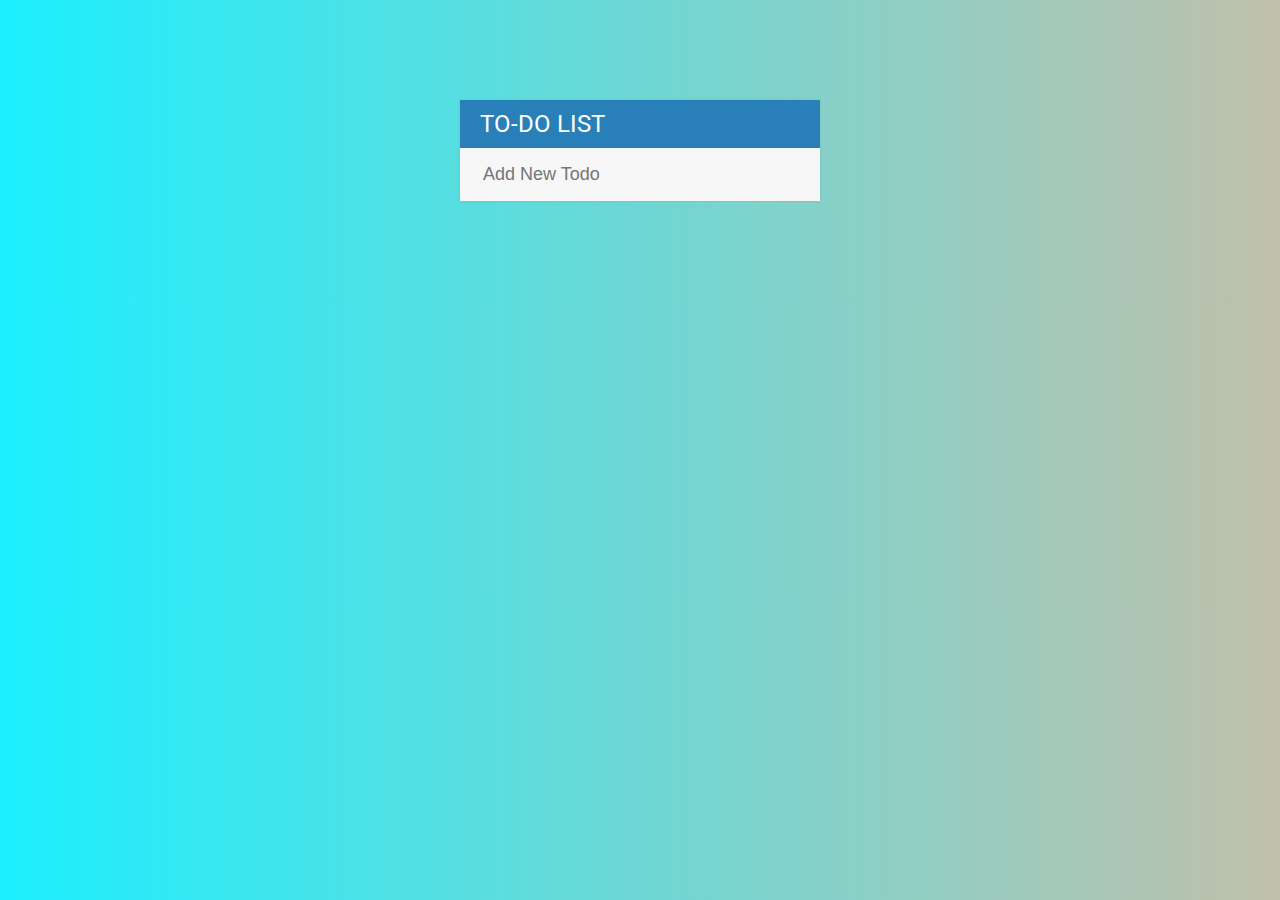
<file: index.html>
<!DOCTYPE html>
<html>
<head>
	<title>Todo List</title>
	<link rel="stylesheet" type="text/css" href="assets/css/todo.css">
	<script type="text/javascript" src="assets/js/lib/jquery-3.4.1.min.js"></script>
	<link href="https://fonts.googleapis.com/css?family=Roboto:400,500,700&display=swap" rel="stylesheet">
	<link rel="stylesheet" href="https://use.fontawesome.com/releases/v5.8.2/css/all.css" integrity="sha384-oS3vJWv+0UjzBfQzYUhtDYW+Pj2yciDJxpsK1OYPAYjqT085Qq/1cq5FLXAZQ7Ay" crossorigin="anonymous">
</head>
<body>

	<div id="container">
		<h1>To-do List<i class="fas fa-plus"></i></h1>
		<input type="text" placeholder="Add New Todo">
		<ul>
<!-- 			<li> <span><i class="fas fa-trash"></i></span> Wake up at 7:00am</li>
			<li> <span><i class="fas fa-trash"></i></span> Have a walk</li>
			<li> <span><i class="fas fa-trash"></i></span> Eat breakfast</li> -->
		</ul>
	</div>

	<script type="text/javascript" src="assets/js/todo.js"></script>
</body>
</html>
</file>
<file: assets/css/todo.css>
/*less specific - > more specific*/

body{
	font-family: "Roboto";
	background: #c0c0aa;  /* fallback for old browsers */
	background: -webkit-linear-gradient(to right, #1cefff, #c0c0aa);  /* Chrome 10-25, Safari 5.1-6 */
	background: linear-gradient(to right, #1cefff, #c0c0aa); /* W3C, IE 10+/ Edge, Firefox 16+, Chrome 26+, Opera 12+, Safari 7+ */
}

h1{
	background: #2980b9;
	text-transform: uppercase;
	color: white;
	margin: 0;
	padding: 10px 20px;
	font-size: 24px;
	font-weight: normal;
}

#container{
	width: 360px;
	margin: 100px auto;
	background: #F7f7f7;
	box-shadow: 0 0 3px rgba(0, 0, 0, 0.1);
}

.fa-plus {
	float: right;
}

ul{
	list-style: none;
	margin: 0;
	padding: 0;
}

li{
	background: #FFFFFF;
	height: 40px;
	line-height: 40px;
	color: #666;
}

li:nth-child(2n){
	background: #F7f7f7;
}

span{
	background-color: #E74C3C;
	height: 40px;
	margin-right: 20px;
	text-align: center;
	color: white;
	width: 0;
	display: inline-block;
	transition: 0.2s linear;
	opacity: 0;
}

li:hover span{
	width: 40px;
	opacity: 1;
}

input{
	font-size: 18px;
	color: #2980b9;
	background-color: #F7f7f7;
	width: 100%;
	padding: 13px 13px 13px 20px;
	box-sizing: border-box;
	border: 3px solid rgba(0, 0, 0, 0);
}

input:focus{
	background-color: white;
	border: 3px solid #2980b9;
	outline: none;
}

.completed{
	color:gray;
	text-decoration: line-through;
}
</file>
